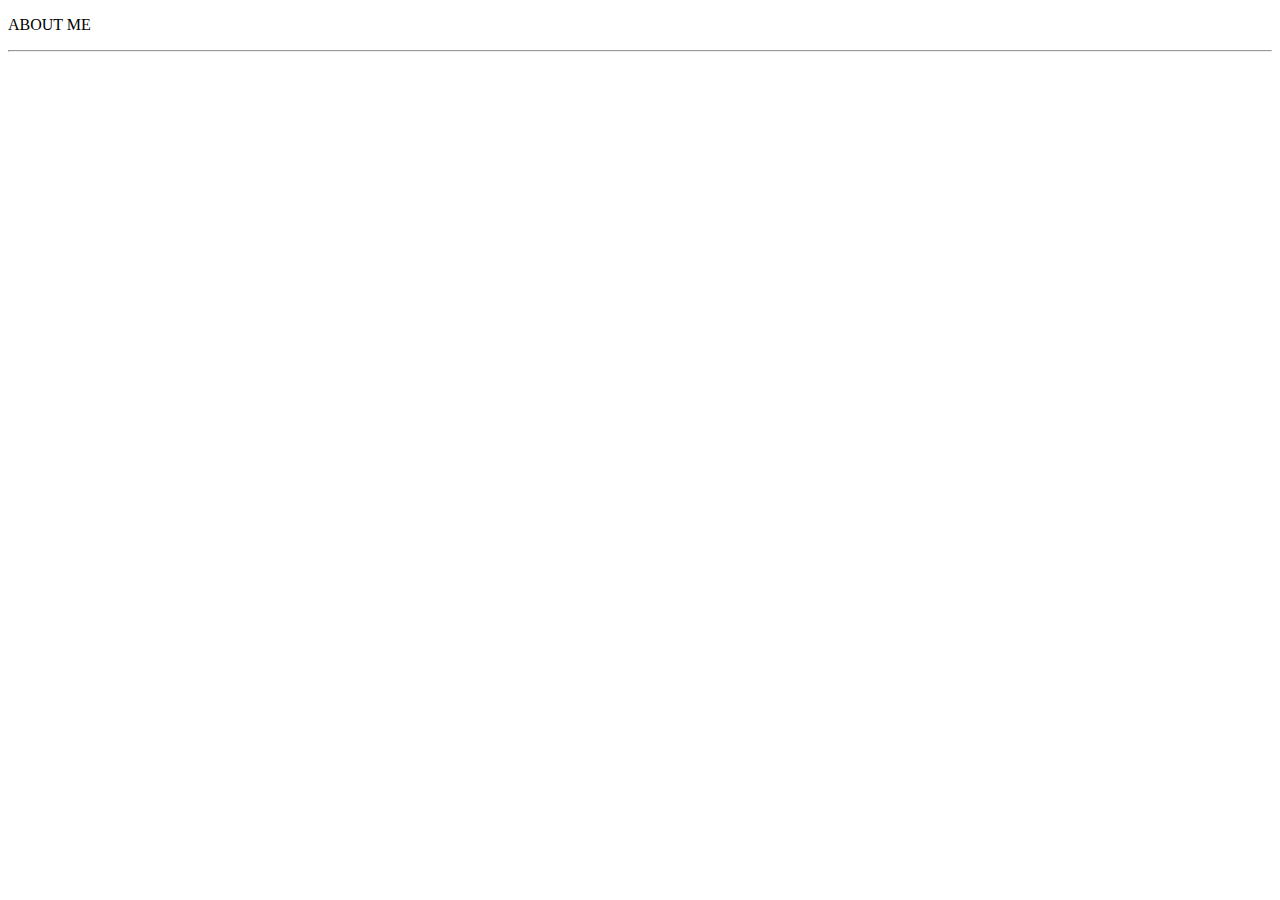
<file: about.html>
<!DOCTYPE html>
<html>
  <head>
    <link rel="stylesheet" type="text/css" href="file:///Users/SethBrayton/Desktop/dbc_stuff/Website_1/otter-thump.github.io/seth-blog-stylsheet.css"/>
     <title>SETH BRAYTON</title>
     <div class="width">
      <p class="title">ABOUT ME</p>
     </div>
  </head>
  <body>
      <hr class="line">
      <div class="main_block">
      </div>

  </body>
</html>
</file>
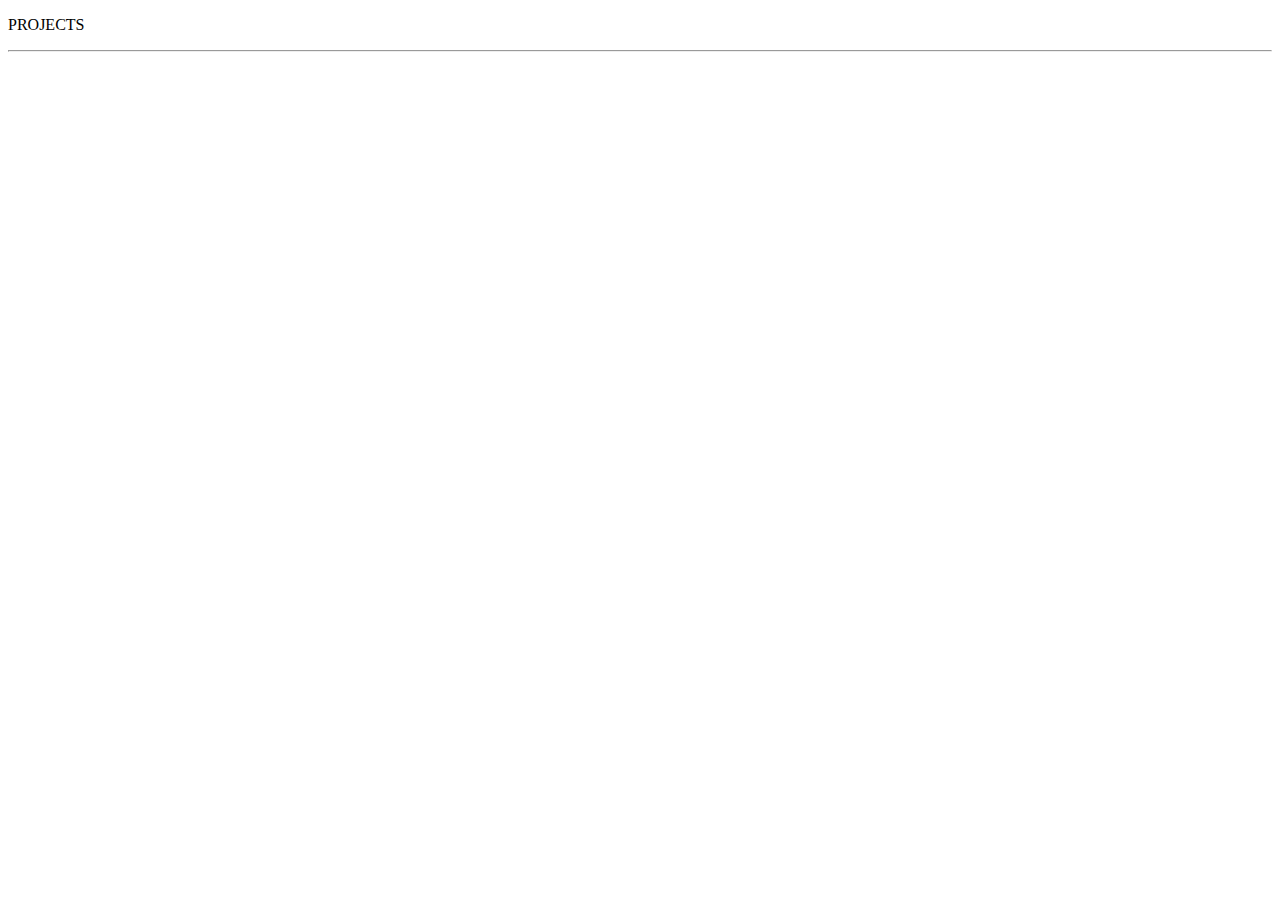
<file: projects.html>
<!DOCTYPE html>
<html>
  <head>
    <link rel="stylesheet" type="text/css" href="file:///Users/SethBrayton/Desktop/dbc_stuff/Website_1/otter-thump.github.io/seth-blog-stylsheet.css"/>
     <title>SETH BRAYTON</title>
     <div class="width">
      <p class="title">PROJECTS</p>
     </div>
  </head>
  <body>
      <hr class="line">
      <div class="main_block">
      </div>

  </body>
</html>
</file>
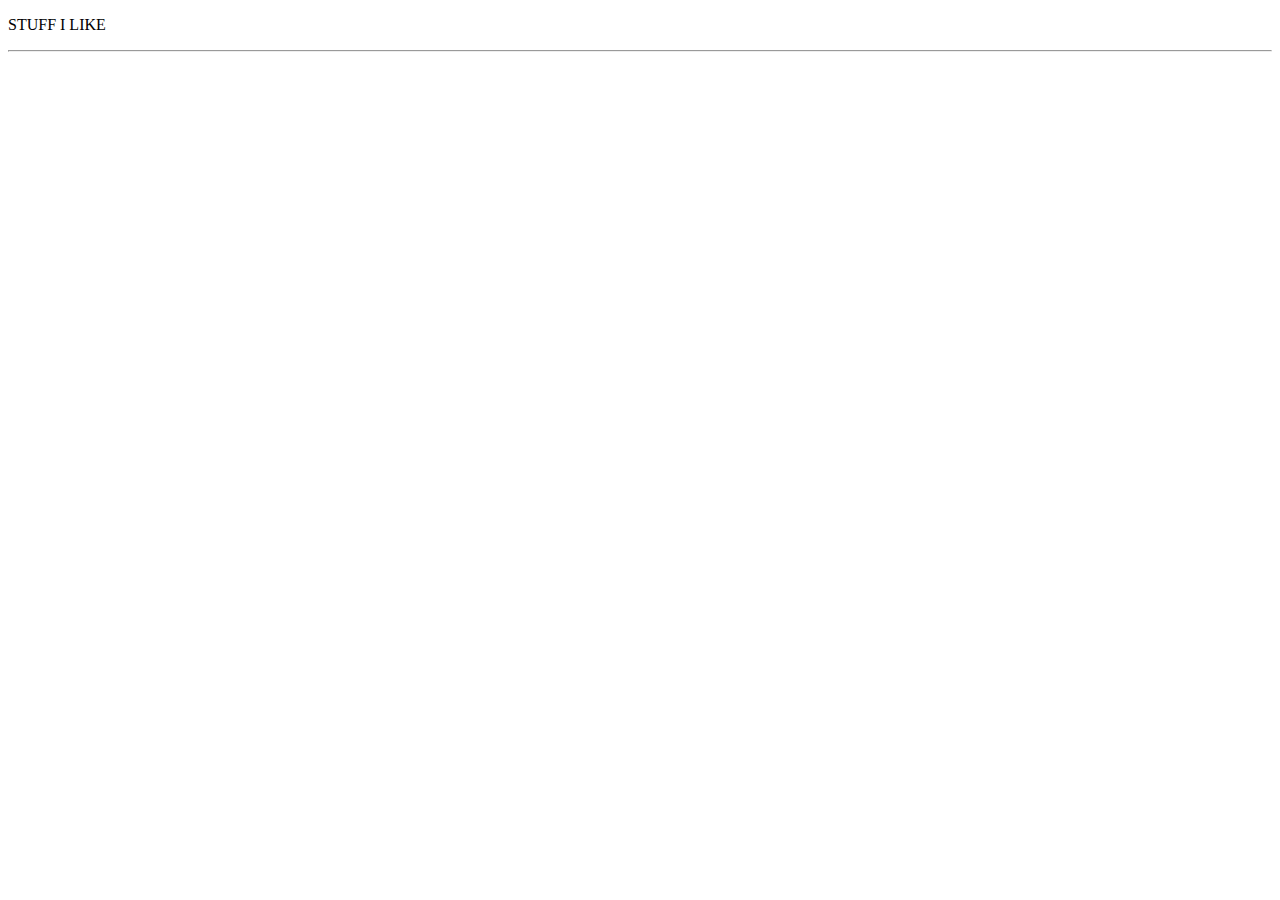
<file: Stuff.html>
<!DOCTYPE html>
<html>
  <head>
    <link rel="stylesheet" type="text/css" href="file:///Users/SethBrayton/Desktop/dbc_stuff/Website_1/otter-thump.github.io/seth-blog-stylsheet.css"/>
     <title>SETH BRAYTON</title>
     <div class="width">
      <p class="title">STUFF I LIKE</p>
     </div>
  </head>
  <body>
      <hr class="line">
      <div class="main_block">
      </div>

  </body>
</html>
</file>
